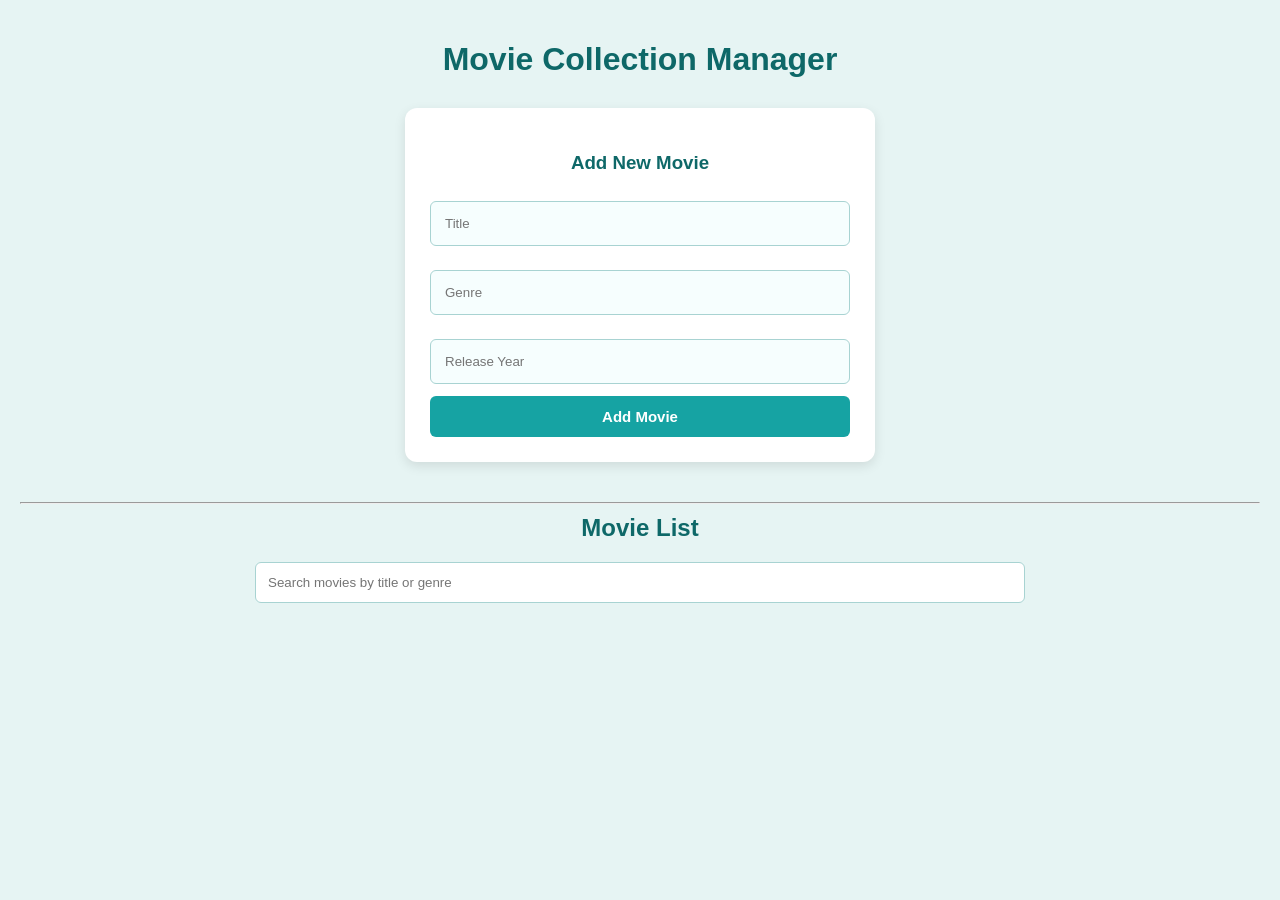
<file: movie/index.html>
<!DOCTYPE html>
<html lang="en">
<head>
    <meta charset="UTF-8">
    <title>Movie Manager</title>
    <link rel="stylesheet" type="text/css" href="style.css">
</head>
<body>
    <h1>Movie Collection Manager</h1>
    <form id="add-movie-form">
        <h3>Add New Movie</h3>
        <input type="text" id="title" placeholder="Title" required>
        <input type="text" id="genre" placeholder="Genre">
        <input type="number" id="year" placeholder="Release Year" required>
        <button type="submit">Add Movie</button>
    </form>
    <hr>
    <h2>Movie List</h2>
    <input type="text" id="search-input" placeholder="Search movies by title or genre">
    <div id="movie-list">
    </div>
    <script src="script.js"></script>
</body>
</html>
</file>
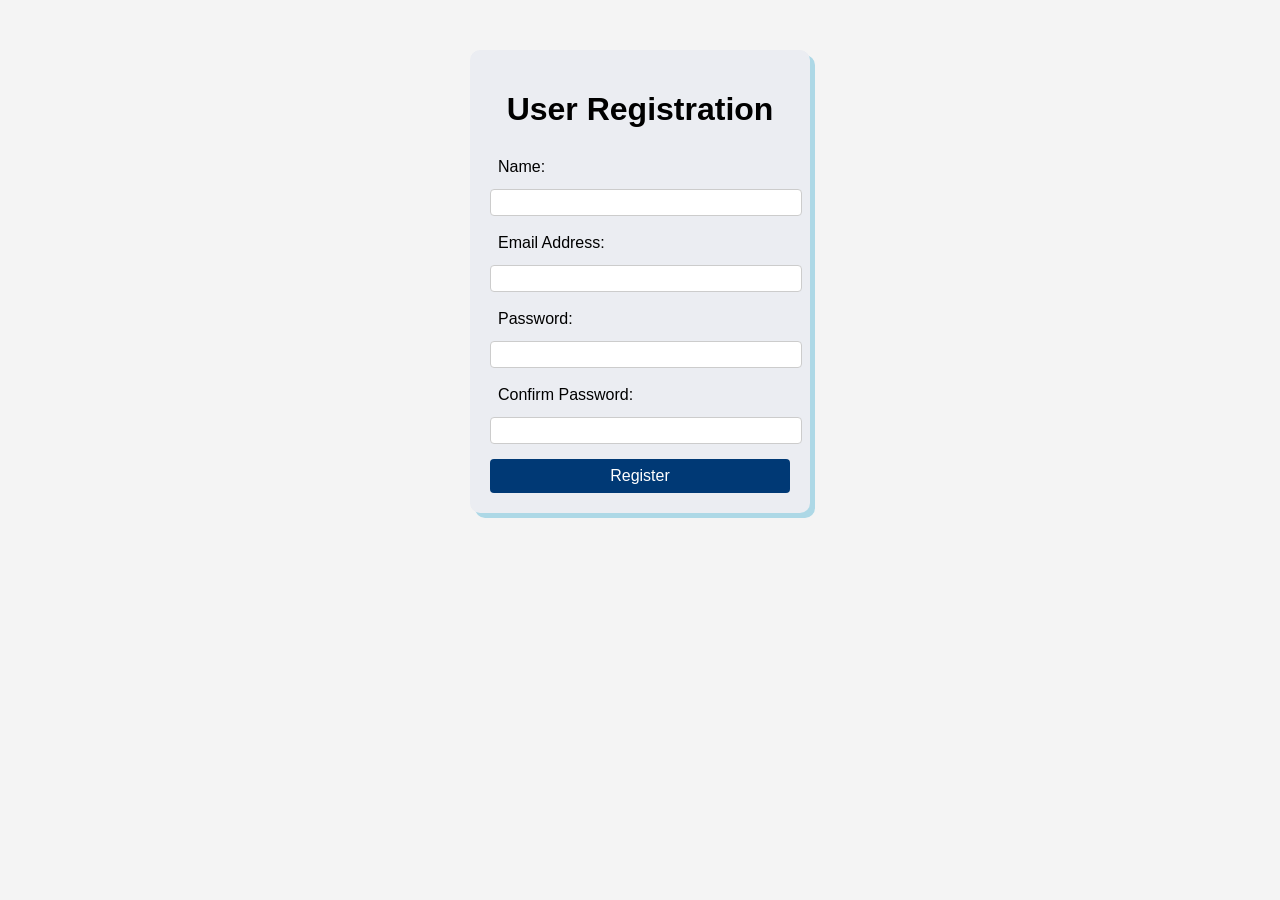
<file: workshop4/index.html>
<!DOCTYPE html>
<html lang="en">
<head>
    <meta charset="UTF-8">
    <meta name="viewport" content="width=device-width, initial-scale=1.0">
    <title>User Registration</title>
    <link rel="stylesheet" href="style.css">
</head>
<body>
    <div class = "container">
        <h1>User Registration</h1>
        <form id="registrationForm" action="registration.php" method="POST">

        <label>Name:</label>
        <input type="text" name="name" id="name">

        <label>Email Address:</label>
        <input type="text" name="email" id="email">

        <label>Password:</label>
        <input type="password" name="password" id="password">
      
        <label>Confirm Password:</label>
        <input type="password" name="confirm_password" id="confirm_password">

        <button type="submit">Register</button>
    </form>
    </div>

</body>
</html>
</file>
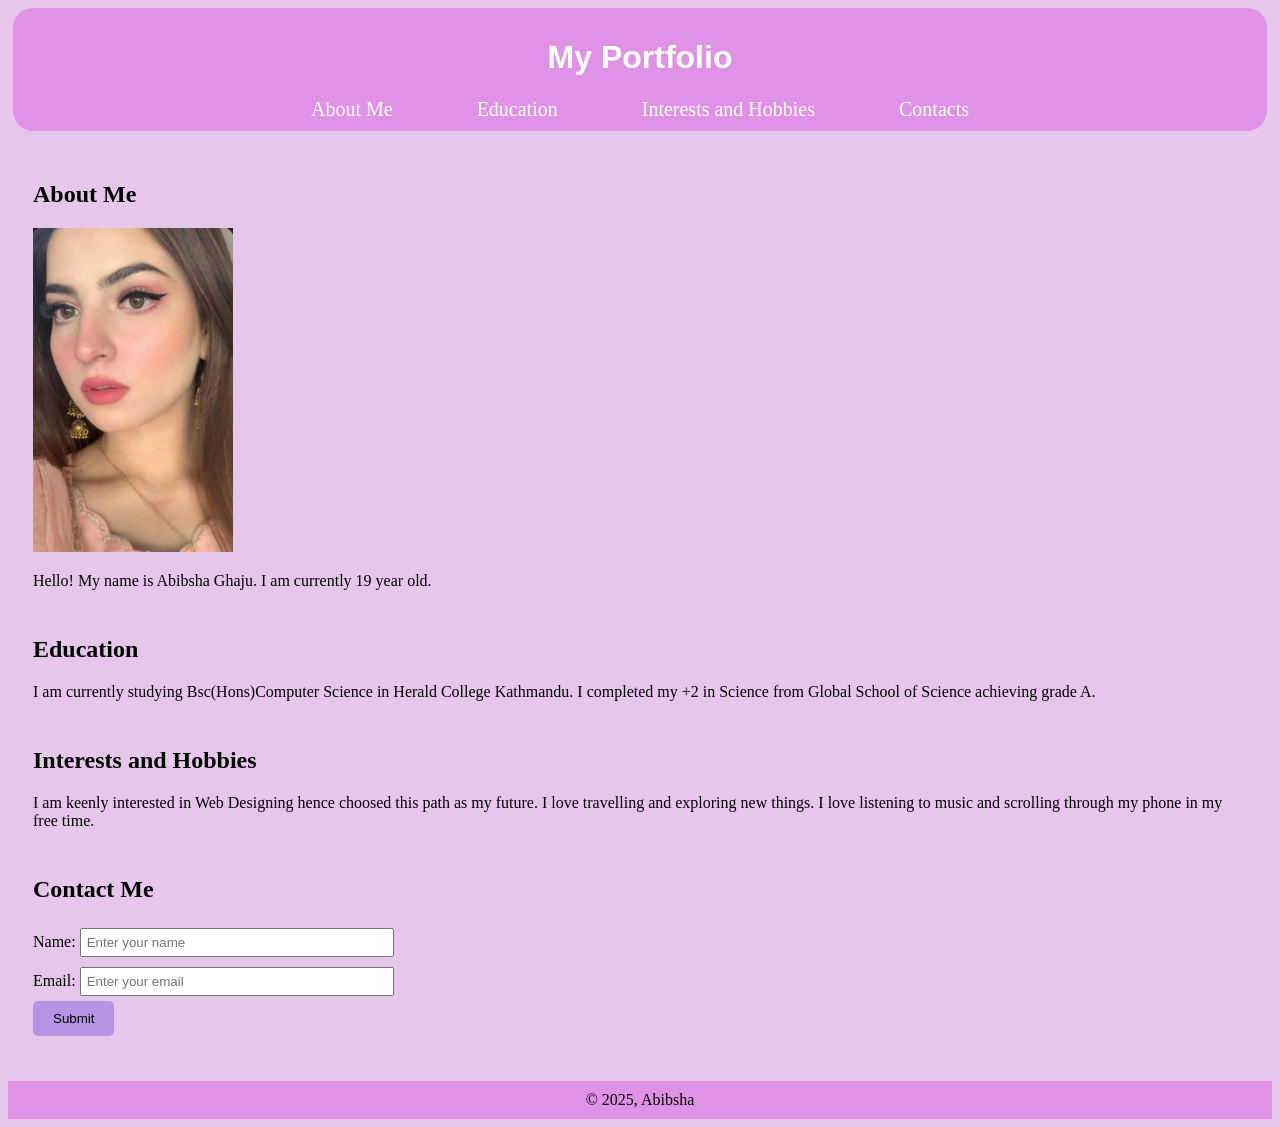
<file: week1/portfolio/index.html>
<!DOCTYPE html>
<html lang="en">
	<head>
		<meta charset="UTF-8">
		<meta name="viewport" content="width=device-width, initial-scale=1.0">
		<title>Portfolio Site</title>
		<link rel="stylesheet" href="./css/style.css">
	</head>

	<body>
		<header>
				<h1 class="main-header">My Portfolio</h1>
			<nav>
				<a href="#about">About Me</a>
				<a href="#education">Education</a>
				<a href="#interests">Interests and Hobbies</a>
				<a href="#contacts">Contacts</a>
			</nav>
		</header>
		<main>
			<section>
				<div id="description">
					<h2>About Me</h2>
					<img src="photo.png" alt="Abibsha" width="200">
					<p>Hello! My name is Abibsha Ghaju. I am currently 19 year old.</p>
				</div>
				<div id="education">
					<h2>Education</h2>
					<p>I am currently studying Bsc(Hons)Computer Science in Herald College Kathmandu. I completed my +2 in Science from Global School of Science achieving grade A.</p>
				</div>
				<div id="interests">
					<h2>Interests and Hobbies</h2>
					<p>I am keenly interested in Web Designing hence choosed this path as my future. I love travelling and exploring new things. I love listening to music and scrolling through my phone in my free time.</p>
				</div>
				<div id="contacts">
					<h2>Contact Me</h2>
					<form>
						<label for="name">Name:</label>
						<input type="text" placeholder="Enter your name" required><br>

						<label for="email">Email:</label>
						<input type="text" placeholder="Enter your email" required><br>

						<button type="submit">Submit</button>
					</form>
				</div>
			</section>
		</main>
		<footer>
			<span>&copy; 2025, Abibsha</span>
		</footer>
	</body>
</html>
</file>
<file: movie/style.css>
body {
    font-family: Arial, sans-serif;
    background-color: #e6f4f3;   
    color: #1f3b3b;              
    margin: 0;
    padding: 20px;
}

h1 {
    text-align: center;
    margin-bottom: 30px;
    color: #0e6868;              
}

form {
    background-color: #ffffff;   
    padding: 25px;
    border-radius: 12px;
    max-width: 420px;
    margin: auto;
    box-shadow: 0 4px 12px rgba(0,0,0,0.1);
    margin-bottom: 40px;
}

form h3 {
    text-align: center;
    margin-bottom: 15px;
    color: #0e6868;
}

form input {
    width: 100%;
    padding: 14px;           
    margin: 12px 0;           
    border-radius: 6px;
    border: 1px solid #a8d3d2;
    background-color: #f6fefe;
    box-sizing: border-box;   
}

form button {
    width: 100%;
    padding: 12px;
    background-color: #16a3a3;  
    border: none;
    border-radius: 6px;
    cursor: pointer;
    font-weight: bold;
    color: white;
    font-size: 15px;
}

form button:hover {
    background-color: #0e8d8d;  
}

h2 {
    text-align: center;
    margin-top: 10px;
    margin-bottom: 20px;
    color: #0e6868;
}

#search-input {
    display: block;
    width: 60%;
    margin: 0 auto 30px auto;
    padding: 12px;
    border-radius: 6px;
    border: 1px solid #a8d3d2;
    background-color: #ffffff;
}

.movie-item {
    background-color: #ffffff;
    padding: 18px;
    margin: 12px auto;
    width: 70%;
    border-radius: 8px;
    box-shadow: 0 2px 8px rgba(0,0,0,0.1);
}

.movie-button {
    padding: 8px 14px;
    margin-right: 8px;
    border: none;
    border-radius: 6px;
    cursor: pointer;
    font-weight: bold;
    font-size: 14px;
}

.edit-btn {
    background-color: #25bdbd;
    color: white;
}

.edit-btn:hover {
    background-color: #1ea4a4;
}

.delete-btn {
    background-color: #ff8575;  
    color: white;
}

.delete-btn:hover {
    background-color: #e67465;
}
</file>
<file: workshop4/style.css>
body{
    font-family: sans-serif;
    background: #f4f4f4;
    margin: 0;
    padding: 0;
} 

.container{
    width: 300px;
    margin: 50px auto;
    background: #EBEDF2;
    padding: 20px;
    border-radius: 10px;
    box-shadow: 5px 5px #ADD8E6;
}

h1{
    text-align: center;
}

label{
    display: block;
    padding: 8px;
    margin-top: 10px;
    border-radius: 5px;
}

input{
    width: 100%;
    padding: 5px;
    margin-top: 5px;
    border-radius: 4px;
    border: 1px solid #ccc;
}

button{
    margin-top: 15px;
    width: 100%;
    padding: 8px;
    background: #003975;
    color: white;
    border: none;
    border-radius: 4px;
    font-size: 16px;
    cursor: pointer;
}

button:hover{
    background: #2E93FF;
}
</file>
<file: week1/portfolio/css/style.css>
*{
	padding: 0;
	margin: 10;
}

body{
	background:#E6C7EB;
}

header{
	padding: 10px;
	margin: 5px;
	background-color: #E093E6;
	text-align: center;
	border-radius: 20px;
}

.main-header{
	font-family: sans-serif;
	color: white;
}

header nav a{
	color: white;
	margin: 40px;
	font-size: 20px;
	text-decoration: none;
}

header nav a:hover{
	text-decoration: underline;
}

main{
	padding: 20px;
}

section div{
	padding: 5px;
}

form input{
	padding: 5px;
	margin: 5px 0;
	width: 100%;
	max-width: 300px;
}

button{
	padding:10px 20px;
	background-color: #B793E6;
	border: none;
	border-radius: 5px;
}

button:hover{
	background-color: #E093E6;
}

footer{
	text-align: center;
	padding: 10px;
	margin-top: 20px;
	background-color: #E093E6;
}
</file>
